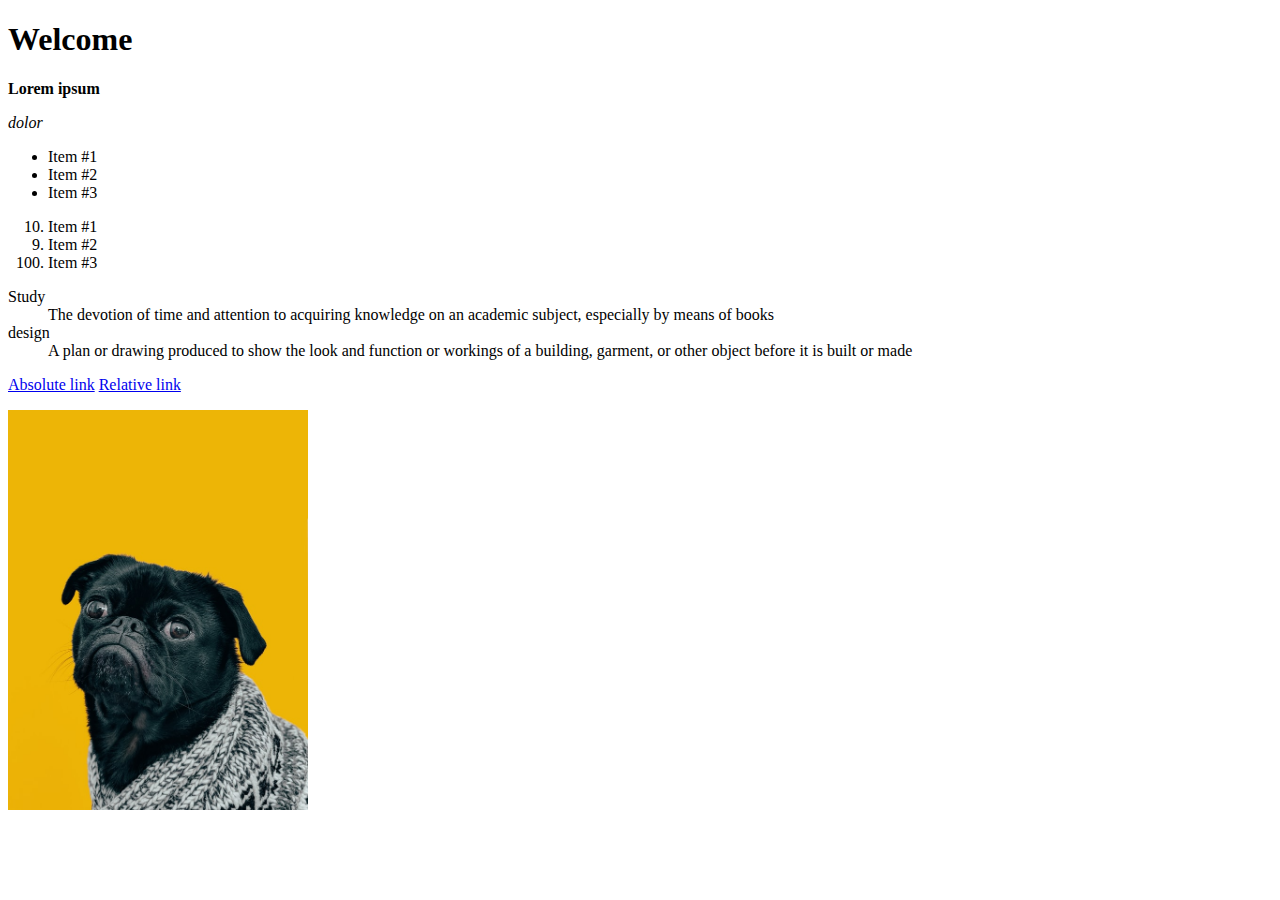
<file: index.html>
<!DOCTYPE html>
<html lang="en">
    <head>
        <meta charset="utf-8">
        <title>Title</title>
    </head>
    <body>
        <!-- HTML comment - headings count all the way up to 6 -->
        <h1>Welcome</h1>

        <!-- <p></p> is a paragraph tag -->
        <!-- <strong></strong> makes text bold and adds meaning, <b></b> just makes the text bold -->
        <p><strong>Lorem ipsum</strong></p>

        <!-- <em></em> makes text italic and adds meaning, <i></i> just makes the text italic -->
        <!-- Helps people with vision impairment, makes text-to-speach more accurate -->
        <p><em>dolor</em></p>
        
        <!-- <ul></ul> makes an unordered list with <li>item</li> -->
        <!-- all of the lists shown below can be nested -->
        <ul>
            <li>Item #1</li>
            <li>Item #2</li>
            <li>Item #3</li>
        </ul>

        <!-- <ol></ol> makes an unordered list with <li>item</li> -->
        <!-- start makes the first item that number and then counts upwards -->
        <!-- reversed makes the ordering reversed -->
        <!-- value makes the value of an item to be passed by hand -->
        <ol start="10" reversed>
            <li>Item #1</li>
            <li>Item #2</li>
            <li value="100">Item #3</li>
        </ol>

        <!-- <dl></dl> makes a description list that sets a word/sentence/value at <dt></dt> and its description at <dd></dd> -->
        <dl>
            <dt>Study</dt>
            <dd>The devotion of time and attention to acquiring knowledge on an academic subject, especially by means of books</dd>
            <dt>design</dt>
            <dd>A plan or drawing produced to show the look and function or workings of a building, garment, or other object before it is built or made</dd>
        </dl>

        <!-- <a></a> is an anchor element. href="" is an address to which the element will redirect the user -->
        <!-- Absolute link is made up of: "Protocol://domain/path", as seen below. It redirects to other pdf/html/images that are not on the same page as this one -->
        <a href="https://www.youtube.com">Absolute link</a>
        <!-- Relative links redirect to other pdf/html/images that are on the same page/directory as this one or the directory is given -->
        <!-- By adding ./ you are specifying to your code that it should start looking for the file/directory relative to the current directory -->
        <a href="./pages/about.html">Relative link</a>

        <!-- <img src=""> is an empty tag, which means it does not have a closing tag. It is used to place an image on to a web page -->
        <!-- alt="" is an alternative text, used when image cannot be loaded or it can also be used to describe an image to visually impaired users -->
        <p><img src="images/dog.jpg" alt="Picture of a dog on a yellow background" width="300"></p>
    </body>
</html>
</file>
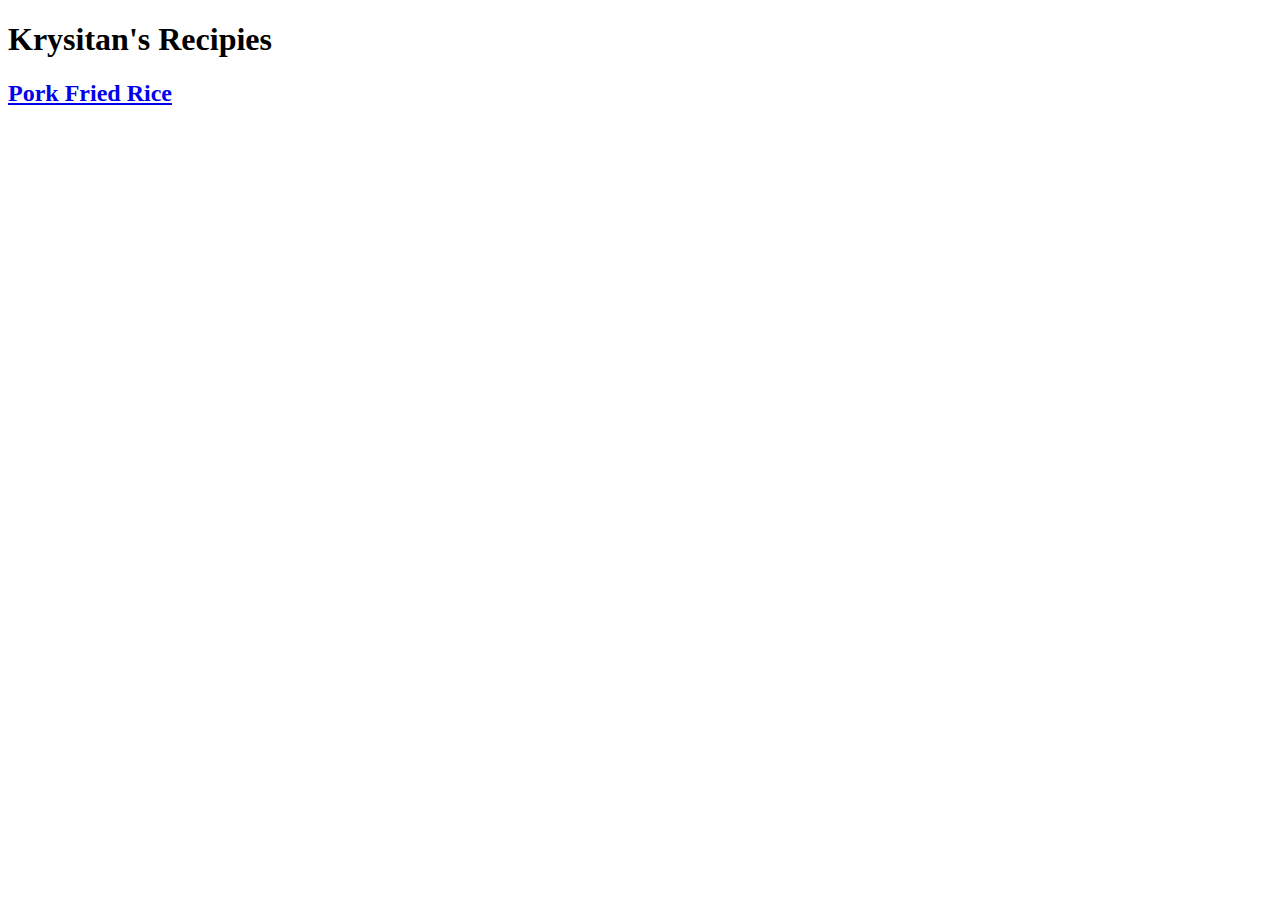
<file: Recipe_project/index.html>
<!DOCTYPE html>
<html lang="en">
    <head>
        <meta charset="utf-8">
        <title>Recipies</title>
    </head>
    <body>
        <h1>Krysitan's Recipies</h1>
        <h2><a href="recipies/pork_fried_rice.html"> Pork Fried Rice </a></h2>
    </body>
</html>
</file>
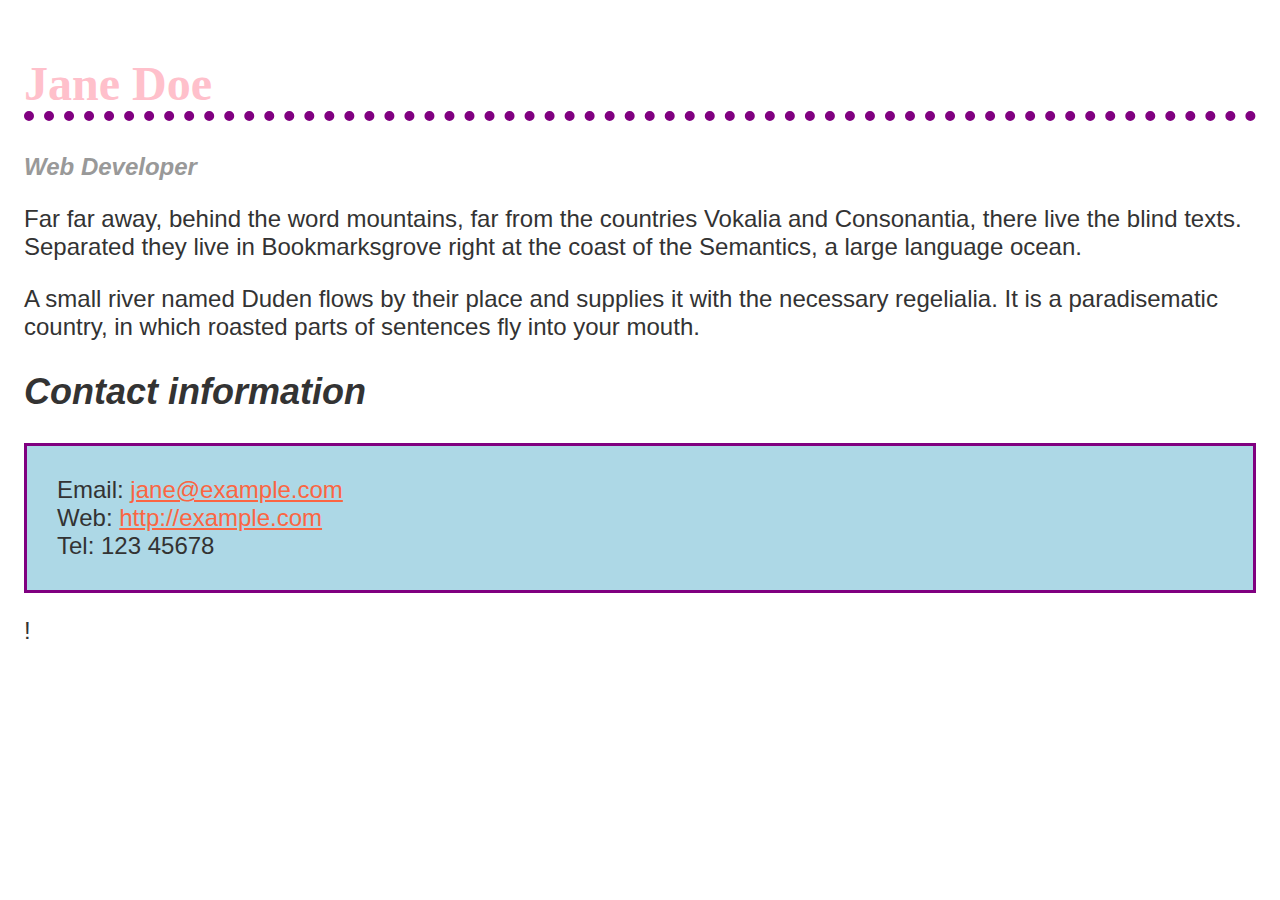
<file: basics_CSS/BIOGRAPHY_PAGE_STYLING/index.html>
<!DOCTYPE html>
<html lang="en">
  <head>
    <meta charset="utf-8" />
    <title>Formatting a biography</title>
    <link rel="stylesheet" href="styles.css" />
  </head>

  <body>
    <h1 class="name">Jane Doe</h1>
    <div class="job-title">Web Developer</div>
    <p>
      Far far away, behind the word mountains, far from the countries Vokalia
      and Consonantia, there live the blind texts. Separated they live in
      Bookmarksgrove right at the coast of the Semantics, a large language
      ocean.
    </p>

    <p>
      A small river named Duden flows by their place and supplies it with the
      necessary regelialia. It is a paradisematic country, in which roasted
      parts of sentences fly into your mouth.
    </p>

    <h2>Contact information</h2>
    <ul>
      <li>
        Email:
        <a href="mailto:jane@example.com" class="email">jane@example.com</a>
      </li>
      <li>
        Web:
        <a href="http://example.com">http://example.com</a>
      </li>
      <li>Tel: 123 45678</li>
    </ul>
  </body>
</html>
!
</file>
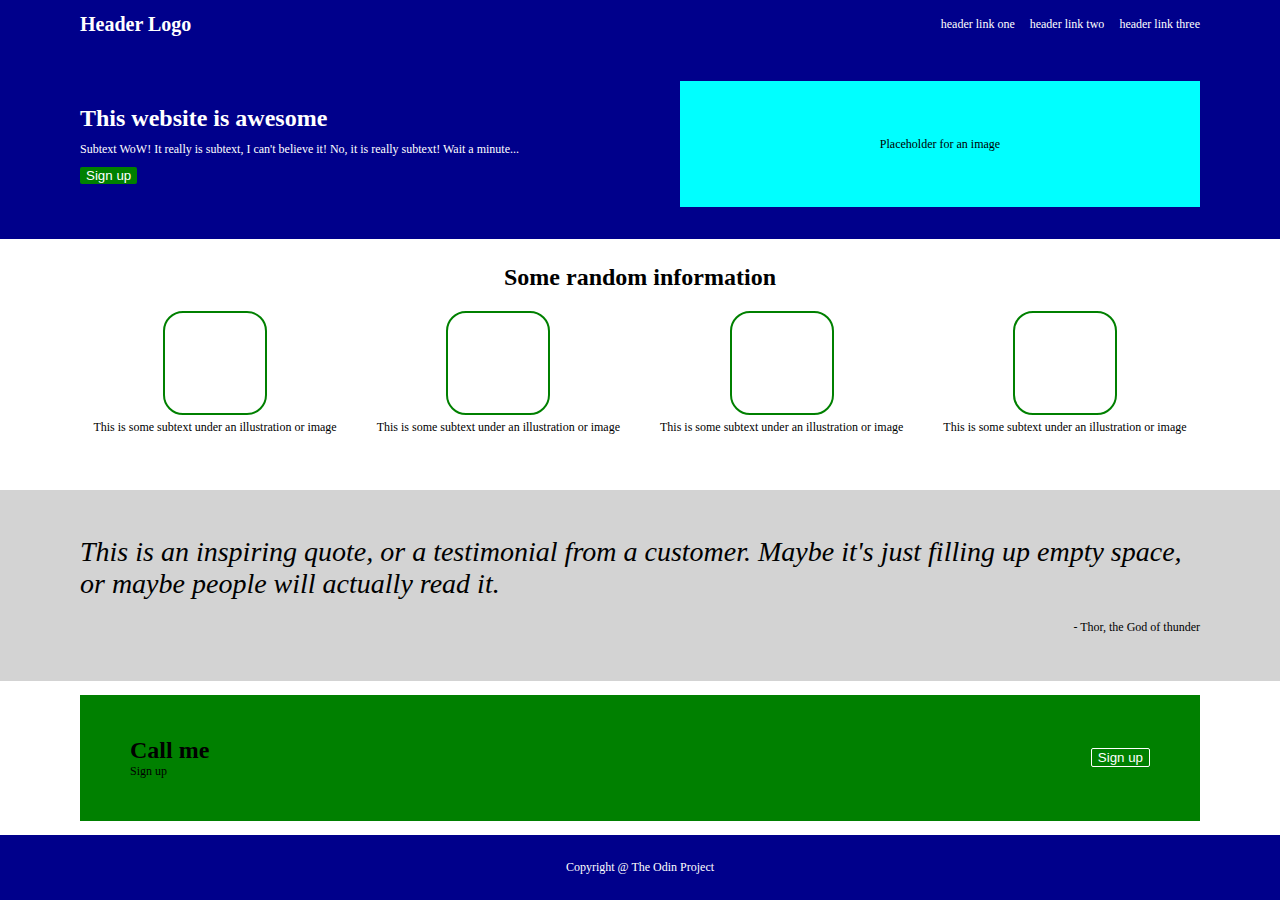
<file: basics_CSS/landing-page-TOP-Project/index.html>
<!DOCTYPE html>
<html lang="en">
<head>
    <meta charset="UTF-8">
    <meta http-equiv="X-UA-Compatible" content="IE=edge">
    <meta name="viewport" content="width=device-width, initial-scale=1.0">
    <link rel="stylesheet" href="styles.css">
    <title>Document</title>
</head>
<body>
    <header>
        <span class="logo">Header Logo</span>
        <ul class="header-links">
            <li>header link one</li>
            <li>header link two</li>
            <li>header link three</li>
        </ul>
    </header>
    <div class="content">
        <div class="content-top">
            <div class="text-with-button">
                <span class="title"> This website is awesome </span>
                <span class="subtext"> Subtext WoW! It really is subtext, I can't believe it! No, it is really subtext! Wait a minute...</span>
                <button> Sign up </button>
            </div>
            <div class="image-placeholder"> Placeholder for an image </div>
        </div>
        <div class="content-top-mid">
            <span class="title">Some random information</span>
            <div class="image-container">
                <div class="image">
                    <div class="rounded-box"></div>
                    <span> This is some subtext under an illustration or image </span>
                </div>
                <div class="image">
                    <div class="rounded-box"></div>
                    <span> This is some subtext under an illustration or image </span>
                </div>
                <div class="image">
                    <div class="rounded-box"></div>
                    <span> This is some subtext under an illustration or image </span>
                </div>
                <div class="image">
                    <div class="rounded-box"></div>
                    <span> This is some subtext under an illustration or image </span>
                </div>
            </div>
        </div>
        <div class="content-bottom-mid">
            <span class="quote">This is an inspiring quote, or a testimonial from a customer. Maybe it's just filling up empty space, or maybe people will actually read it.</span>
            <span class="author"> - Thor, the God of thunder</span>
        </div>
        <div class="content-bottom">
            <div class="ad">
                <div class="text">
                    <span class="title">Call me</span>
                    <span class="ad-subtext">Sign up</span>
                </div>
                <button> Sign up </button>
            </div>
        </div>
    </div>
    <footer>
        <span>Copyright @ The Odin Project</span>
    </footer>
</body>
</html>
</file>
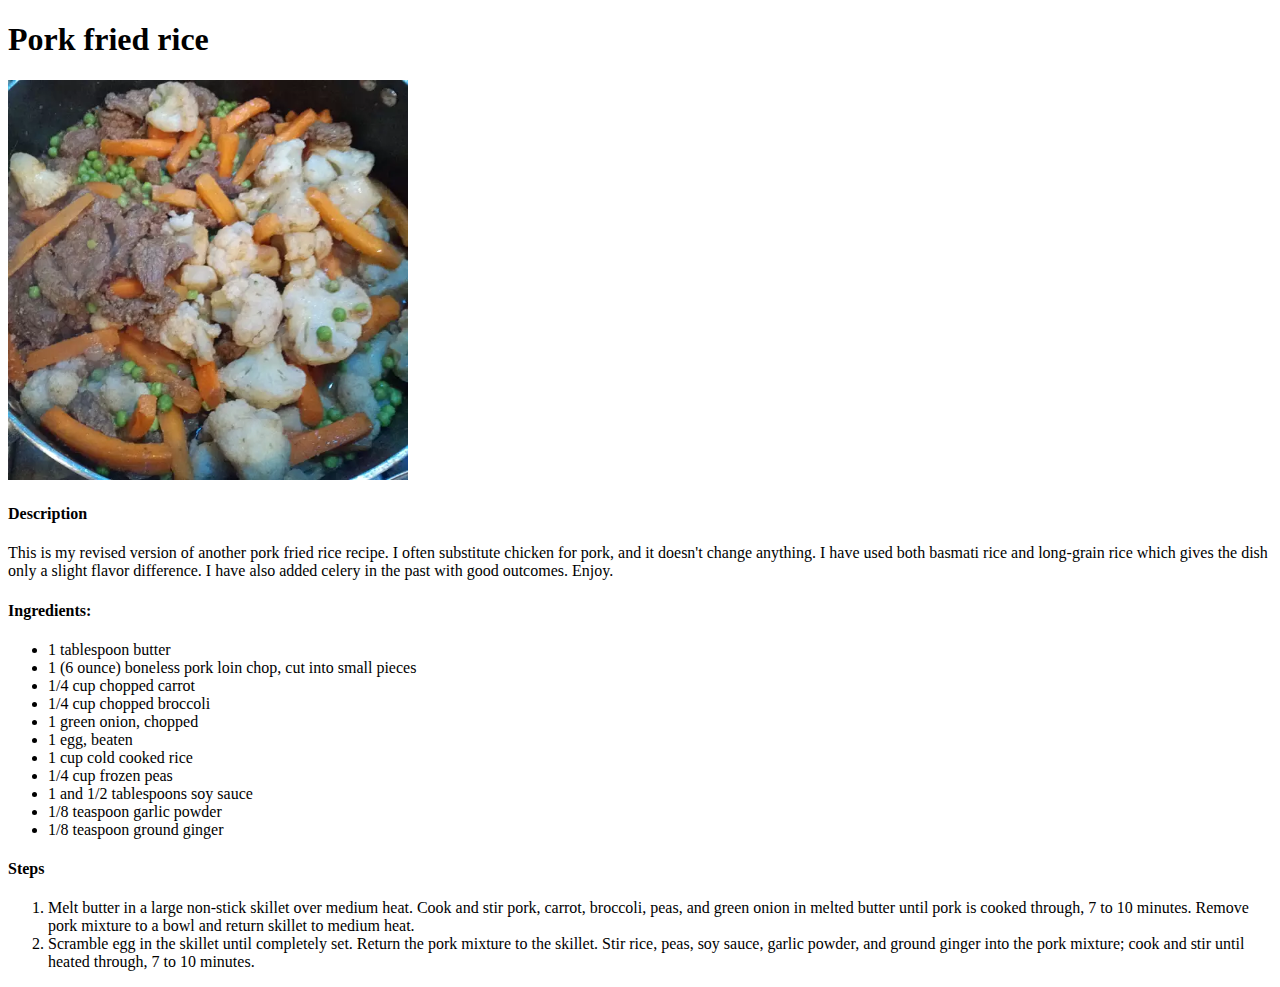
<file: Recipe_project/recipes/pork_fried_rice.html>
<!DOCTYPE html>
<html lang="en">
    <head>
        <meta charset="utf-8">
        <title>Pork fried rice</title>
    </head>
    <body>
        <h1>Pork fried rice</h1>
        <img src="../images/image.jpg" alt="image of a Pork Fried Rice" width="400">
        <h4>Description</h4>
            This is my revised version of another pork fried rice recipe.
            I often substitute chicken for pork, and it doesn't change anything.
            I have used both basmati rice and long-grain rice which gives the dish only a slight flavor difference.
            I have also added celery in the past with good outcomes. Enjoy.
            
        <h4>Ingredients:</h4>
            <ul>
                <li>1 tablespoon butter</li>
                <li>1 (6 ounce) boneless pork loin chop, cut into small pieces</li>
                <li>1/4 cup chopped carrot</li>
                <li>1/4 cup chopped broccoli</li>
                <li>1 green onion, chopped</li>
                <li>1 egg, beaten</li>
                <li>1 cup cold cooked rice</li>
                <li>1/4 cup frozen peas</li>
                <li>1 and 1/2 tablespoons soy sauce</li>
                <li>1/8 teaspoon garlic powder</li>
                <li>1/8 teaspoon ground ginger</li>
            </ul>

        <h4>Steps</h4>
            <ol>
                <li>Melt butter in a large non-stick skillet over medium heat. Cook and stir pork, carrot, broccoli, peas, and green onion 
                    in melted butter until pork is cooked through, 7 to 10 minutes. Remove pork mixture to a bowl and return skillet to medium heat.</li>
            
                <li>Scramble egg in the skillet until completely set. Return the pork mixture to the skillet. Stir rice, peas, soy sauce, 
                    garlic powder, and ground ginger into the pork mixture; cook and stir until heated through, 7 to 10 minutes.</li>
            </ol>
    </body>
</html>
</file>
<file: basics_CSS/BIOGRAPHY_PAGE_STYLING/styles.css>
body {
  background-color: #fff;
  color: #333;
  font-family: Arial, Helvetica, sans-serif;
  padding: 1em;
  margin: 0;
  font-size: 24px;
}

.name {
  color: pink;
  font-size: 2em;
  font-family: Georgia, "Times New Roman", Times, serif;
  border-bottom: 10px dotted purple;
}

h2 {
  font-size: 1.5em;
}

.job-title {
  color: #999999;
  font-weight: bold;
  font-style: italic;
}

a:link,
a:visited {
  color: #fb6542;
}

a:hover {
  text-decoration: none;
}

h2 {
  font-style: italic;
}

ul {
  border: 3px solid;
  border-color: purple;
  padding: 30px;
  background-color: lightblue;
  list-style-type: none;
}

.email:hover {
  color: greenyellow;
}
</file>
<file: basics_CSS/landing-page-TOP-Project/styles.css>
html, body {
    height: 100%;
    font-size: 12px;
}

body {
    display: flex;
    flex-direction: column;
    margin: 0;
}

.logo {
    font-weight: 800;
    font-size: 20px;
}

.header-links {
    display: flex;
    gap: 15px;
    list-style-type: none;
}

header, content, .content-top, .content-top-mid, .content-bottom-mid, .content-bottom, footer {
    padding: 5px 80px;
}

header {
    background-color: darkblue;
    color: white;
    display: flex;
    justify-content: space-between;
    align-items: center;
    margin: 0;
}

.content {
    display: flex;
    flex-direction: column;
    flex: 1 1 auto;
    height: 100%;
}

.content-top {
    background-color: darkblue;
    flex: 1;
    display: flex;
    align-items: center;
}

.text-with-button {
    display: flex;
    flex-direction: column;
    gap: 10px;
    padding-right: 80px;
    flex: 1;
}

.title {
    color: white;
    font-weight: 900;
    font-size: 24px;
}

.subtext {
    color: white;
}

.image-placeholder {
    background-color: aqua;
    flex: 1 ;
    display: flex;
    justify-content: center;
    align-items: center;
    height: 70%;
}

button {
    background-color: green;
    border: 0;
    border-radius: 2px;
    color: white;
    height: fit-content;
    width: fit-content;
}

.content-top-mid {
    background-color: white;
    flex: 1;
    display: flex;
    flex-direction: column;
    justify-content: center;
    align-items: center;
}

.content-top-mid .title {
    color: black;
    padding: 20px 0;
}

.image-container {
    display: flex;
    gap: 20px;
}

.image {
    display: flex;
    flex-direction: column;
    justify-content: center;
    align-items: center;
}

.rounded-box + span {
    padding: 5px 10px 50px;
    text-align: center;
}

.rounded-box {
    border: 2px solid green;
    border-radius: 20px;
    width: 100px;
    height: 100px;
}

.content-bottom-mid {
    background-color: lightgray;
    flex: 1;
    display: flex;
    flex-direction: column;
    justify-content: center;
    align-items: center;
    gap: 20px;
}

.quote {
    font-style: italic;
    font-size: 28px;
}

.author {
    align-self:flex-end;
}

.content-bottom {
    background-color: white;
    flex: 0.8;
    justify-content: center;
    display: flex;
    justify-content: center;
    align-items: center;
}

.ad {
    background-color: green;
    height: 60%;
    width: 100%;
    display: flex;
    justify-content: space-between;
    align-items: center;
    padding: 20px 50px;
}

.text {
    display: flex;
    flex-direction: column;
}

.ad .title {
    color: black;
}

.ad-subtext {
    color: black;
}

.ad button {
    background-color: transparent;
    border: 1px solid white;
}

footer {
    flex-shrink: 0;
    background-color: darkblue;
    color: white;
    text-align: center;
    padding: 25px;
}
</file>
